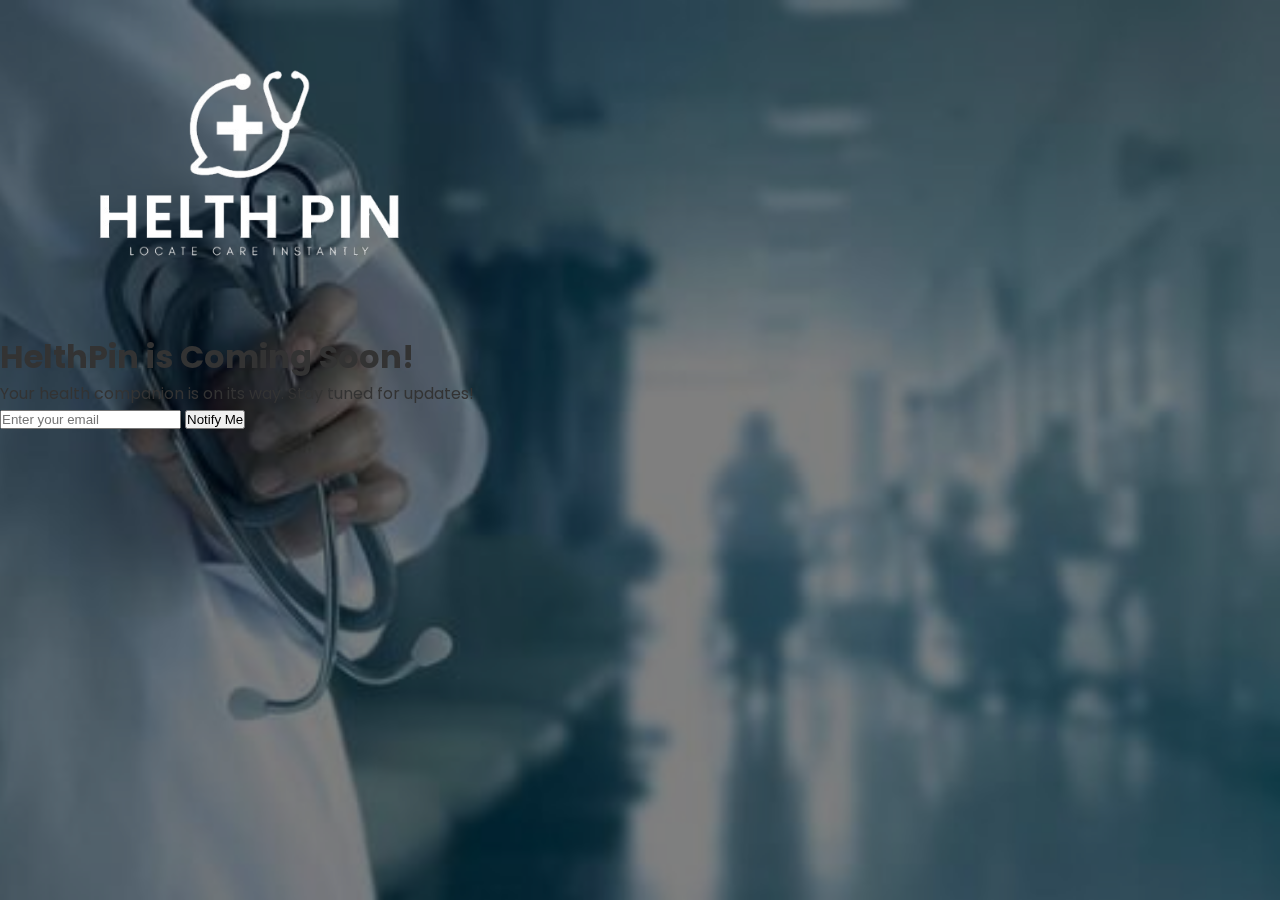
<file: index.html>
<!DOCTYPE html>
<html lang="en">

<head>
    <meta charset="UTF-8">
    <meta name="viewport" content="width=device-width, initial-scale=1.0">
    <title>HelthPin | Coming Soon</title>
    <link rel="icon" href="./img/Logo.PNG" type="image/x-icon">
    <link rel="stylesheet" href="./style/style.css">
    <link href="https://cdn.jsdelivr.net/npm/bootstrap@5.3.8/dist/css/bootstrap.min.css" rel="stylesheet"
        integrity="sha384-sRIl4kxILFvY47J16cr9ZwB07vP4J8+LH7qKQnuqkuIAvNWLzeN8tE5YBujZqJLB" crossorigin="anonymous">

</head>

<body>
    <div class="showcase">
        <div class="overlay">
            <div class="container h-100">
                <div class="row h-100 justify-content-center align-items-center text-center">
                    <div class="col-lg-10 col-md-12 col-sm-12">
                        <img src="./img/Logo-Black-removebg-preview.png" alt="HelthPin Logo" class="logo" ;>
                        <h1 class="display-4 text-white mb-3">HelthPin is Coming Soon!</h1>
                        <p class="lead text-white mb-4">Your health companion is on its way. Stay tuned for updates!</p>
                        <form class="d-flex justify-content-center">
                            <input type="email" class="form-control w-50 me-2" placeholder="Enter your email" required>
                            <button type="submit" class="btn btn-primary">Notify Me</button>
                        </form>
                    </div>
                </div>
            </div>

        </div>


        <script src="https://cdn.jsdelivr.net/npm/bootstrap@5.3.8/dist/js/bootstrap.bundle.min.js"
            integrity="sha384-FKyoEForCGlyvwx9Hj09JcYn3nv7wiPVlz7YYwJrWVcXK/BmnVDxM+D2scQbITxI"
            crossorigin="anonymous"></script>
        <script src="./script/script.js"></script>
</body>

</html>
</file>
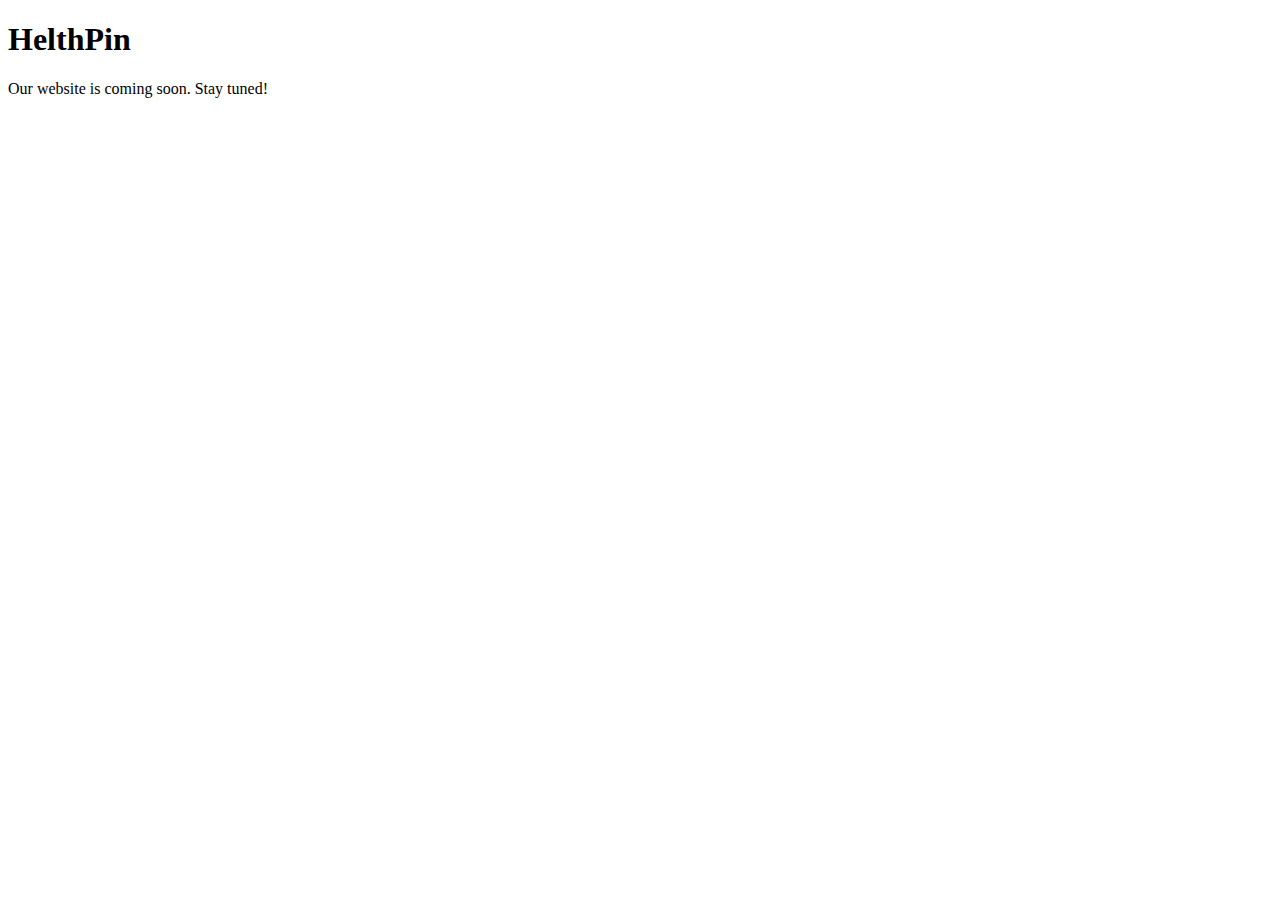
<file: home.html>
<!doctype html>
<html lang="en">
  <head>
    <meta charset="utf-8">
    <meta name="viewport" content="width=device-width, initial-scale=1">
    <title>Bootstrap demo</title>
    <link href="https://cdn.jsdelivr.net/npm/bootstrap@5.3.8/dist/css/bootstrap.min.css" rel="stylesheet" integrity="sha384-sRIl4kxILFvY47J16cr9ZwB07vP4J8+LH7qKQnuqkuIAvNWLzeN8tE5YBujZqJLB" crossorigin="anonymous">
  </head>
  <body>
   <div class="container">
        <h1>HelthPin</h1>
        <p>Our website is coming soon. Stay tuned!</p  >

    </div>
    <script src="https://cdn.jsdelivr.net/npm/bootstrap@5.3.8/dist/js/bootstrap.bundle.min.js" integrity="sha384-FKyoEForCGlyvwx9Hj09JcYn3nv7wiPVlz7YYwJrWVcXK/BmnVDxM+D2scQbITxI" crossorigin="anonymous"></script>
  </body>
</html>
</file>
<file: style/style.css>
@import url('https://fonts.googleapis.com/css2?family=Poppins:ital,wght@0,100;0,200;0,300;0,400;0,500;0,600;0,700;0,800;0,900;1,100;1,200;1,300;1,400;1,500;1,600;1,700;1,800;1,900&display=swap');
*
{
    box-sizing: border-box !important;
    margin: 0;
    padding: 0; 
}

/* Body Styling */

body {
    font-family: 'Poppins', sans-serif;
    background-color: #f4f4f4;
    color: #333;
    display: flex;
    justify-content: center;
    align-items: center;
    height: 100vh;
}

/* Showcase Container */
.showcase {
    position: fixed;
    top: 0;
    left: 0;
    width: 100%;
    height: 100%;
    background-size: cover;
    background-position: center;
    transition: background-image 1.5s ease-in-out;
    /* smooth fade */
    z-index: -1;
    /* make sure overlay content appears on top */
}

.overlay {
    position: fixed;
    top: 0;
    left: 0;
    width: 100%;
    height: 100%;
    background-color: rgba(0, 0, 0, 0.5);
    z-index: 0;
}

.logo
{
    width: 500px;
    height: auto;   
}

@media screen and (max-width: 768px) {
    .showcase {
        background-position: top center;
    }

    .overlay {
        background-color: rgba(0, 0, 0, 0.7);
    }
    .logo
{
    width: 350px;
    height: auto;   
}
    
}
</file>
